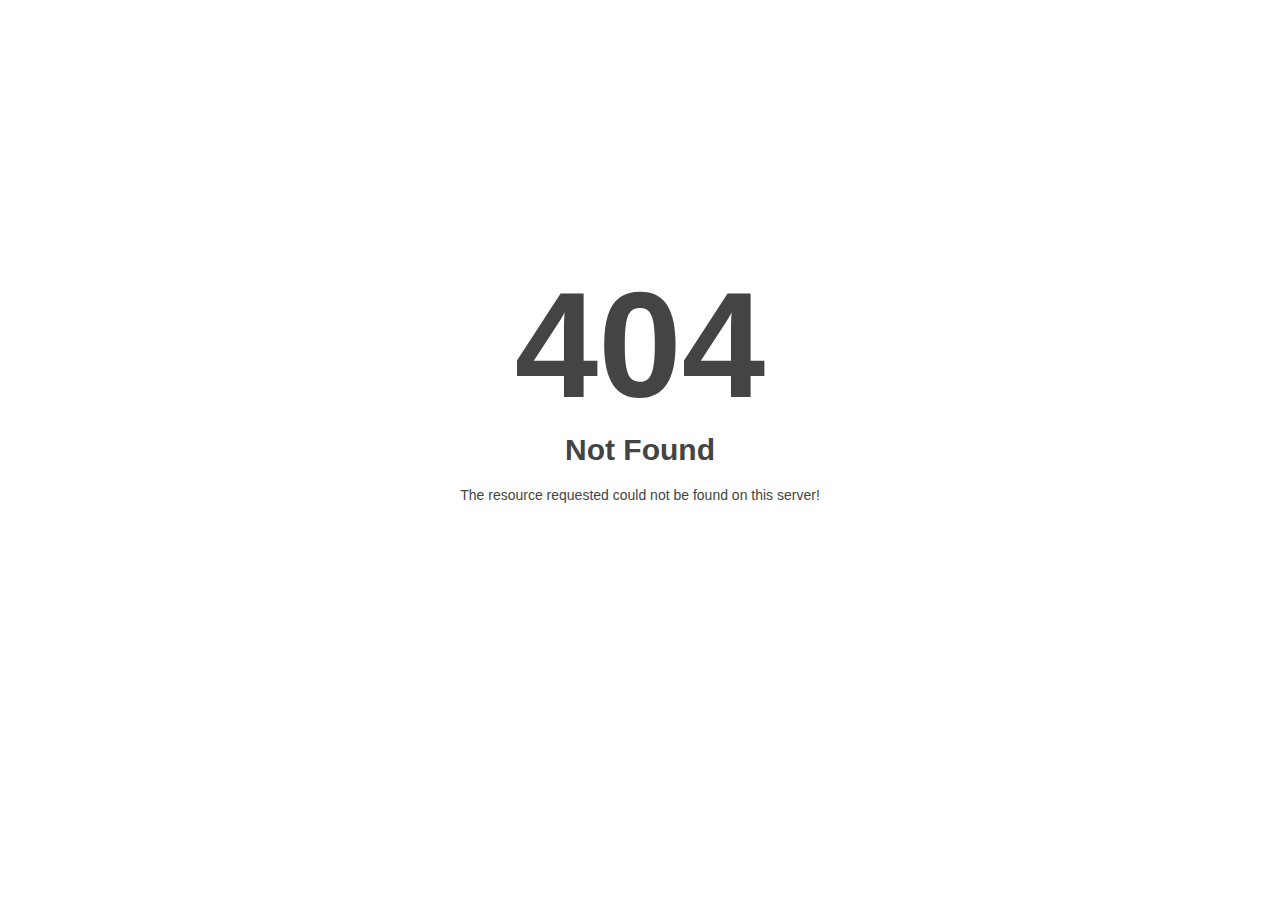
<file: static/web/images/bg/bg-image-14.html>
<!DOCTYPE html>
<html style="height:100%">
<head>
<meta name="viewport" content="width=device-width, initial-scale=1, shrink-to-fit=no" />
<title> 404 Not Found
</title></head>
<body style="color: #444; margin:0;font: normal 14px/20px Arial, Helvetica, sans-serif; height:100%; background-color: #fff;">
<div style="height:auto; min-height:100%; ">     <div style="text-align: center; width:800px; margin-left: -400px; position:absolute; top: 30%; left:50%;">
        <h1 style="margin:0; font-size:150px; line-height:150px; font-weight:bold;">404</h1>
<h2 style="margin-top:20px;font-size: 30px;">Not Found
</h2>
<p>The resource requested could not be found on this server!</p>
</div></div></body></html>
</file>
